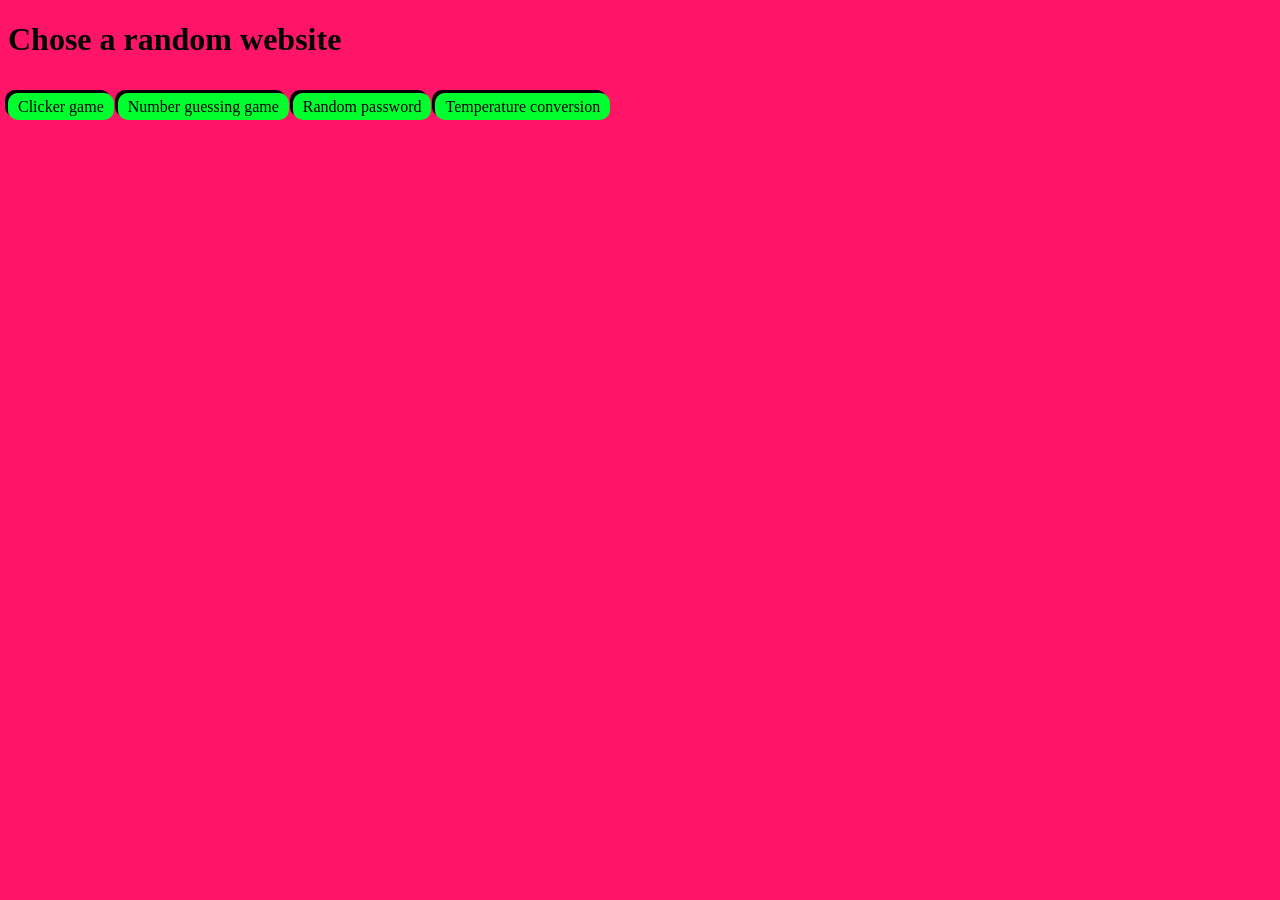
<file: index.html>
<!DOCTYPE html>
<html lang="en">
  <head>
    <meta charset="UTF-8">
    <meta name="viewport" content="width=device-width, initial-scale=1.0">
    <title>Random things (Home)</title>
    <meta name="descripion" content="">
    <link rel="stylesheet" href="css/style.css">
    <link rel="shortcut icon" type="image/png" href="images/logo.png">
  </head>
  <body>
    <h1>Chose a random website</h1>
    <br>
    <a class="btn" href="clickerGame.html" alt="clicker game">Clicker game</a>
    <a class="btn" href="numberGuessingGame.html" alt="number guessing game">Number guessing game</a>
    <a class="btn" href="randomPassword.html" alt="random password">Random password</a>
    <a class="btn" href="temperatureConversion.html" alt="temperature Conversion">Temperature conversion</a>
  </body>
</html>
</file>
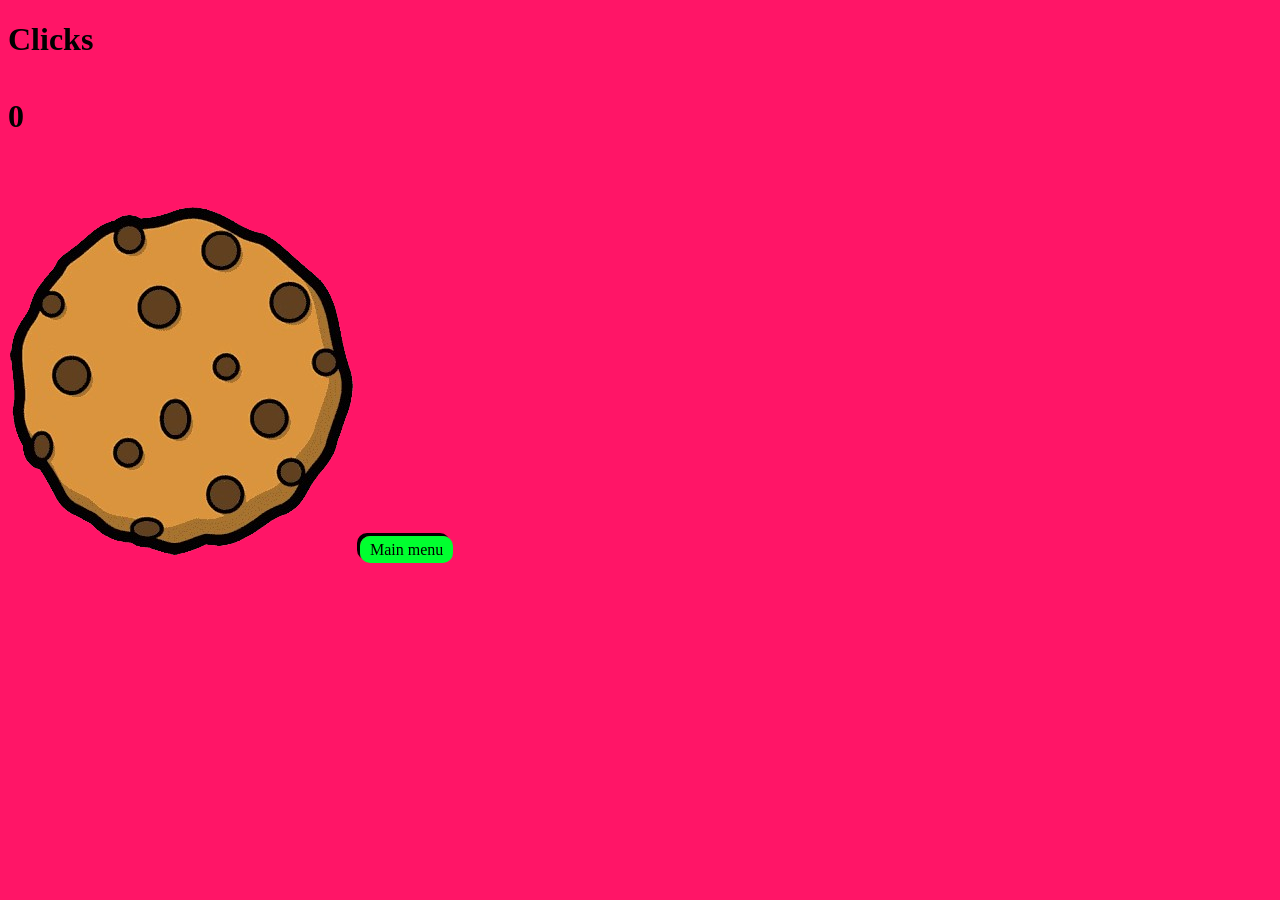
<file: clickerGame.html>
<!DOCTYPE html>
<html lang="en">
  <head>
    <meta charset="UTF-8">
    <meta name="viewport" content="width=device-width, initial-scale=1.0">
    <title>Random things (Clicker game)</title>
    <meta name="descripion" content="">
    <link rel="stylesheet" href="css/style.css">
    <link rel="shortcut icon" type="image/png" href="images/logo.png">
  </head>
  <body>
    <h1 id="clicks" class="top">Clicks</h1>
    <br>
    <label id="amount" class="top">0</label>
    <br>
    <br>
    <br>
    <br>
    <br>
    <img id="add" src="images/cookie.png" alt="cookie" style="cursor: pointer;">
    <a class="btn" href="index.html" alt="main menu">Main menu</a>
  </body>
  <script src="js/clickerGame.js"></script>
</html>
</file>
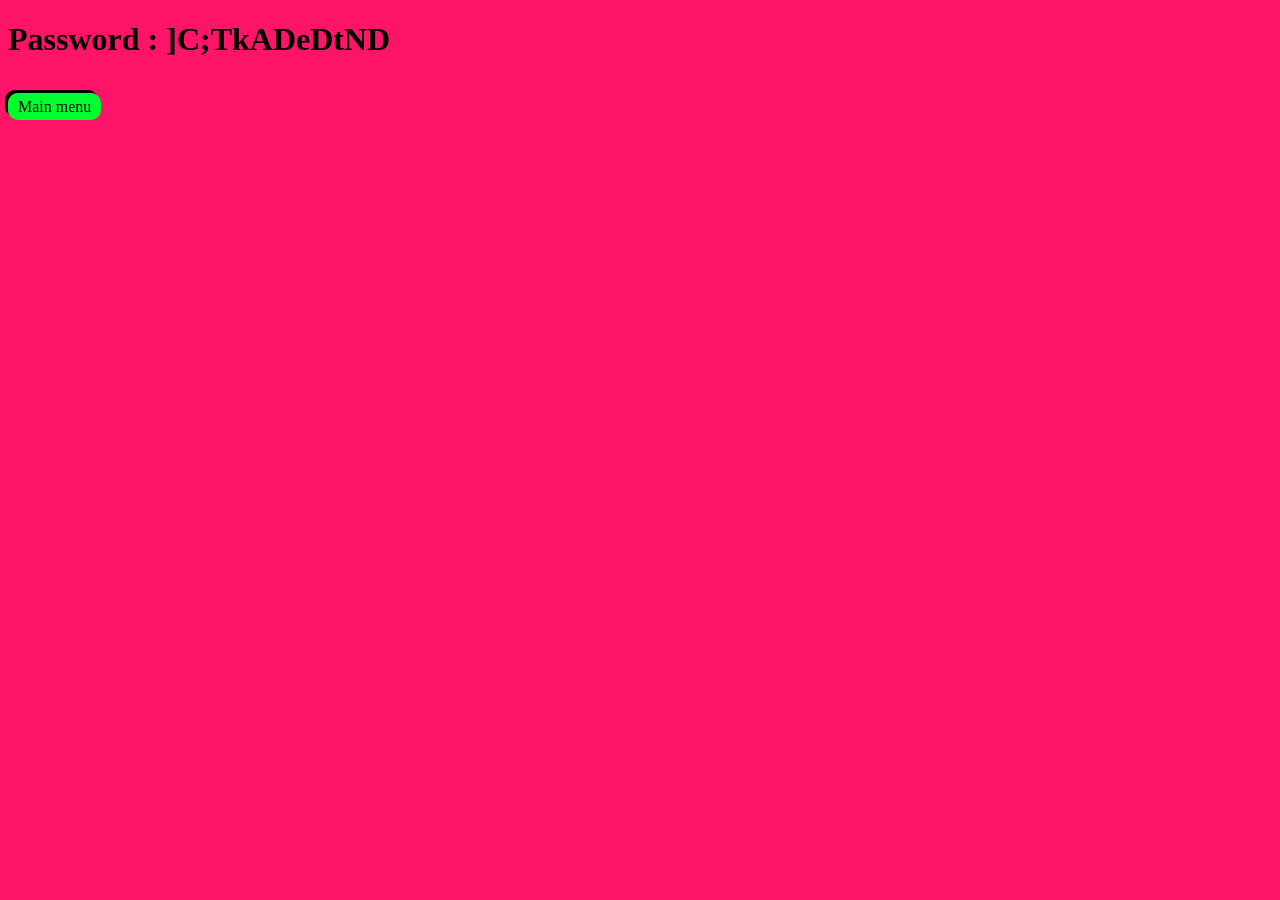
<file: randomPassword.html>
<!DOCTYPE html>
<html lang="en">
  <head>
    <meta charset="UTF-8>">
    <meta name="viewport" content="width=device-width, initial-scale=1.0">
    <title>Random thing (Random password generator)</title>
    <meta name="descripion" content="">
    <link rel="stylesheet" href="css/style.css">
    <link rel="shortcut icon" type="image/png" href="images/logo.png">
  </head>
  <body>
    <h1 id="password"></h1>
    <br>
    <a class="btn" href="index.html" alt="main menu">Main menu</a>
  </body>
  <script src="js/randomPassword.js"></script>
</html>
</file>
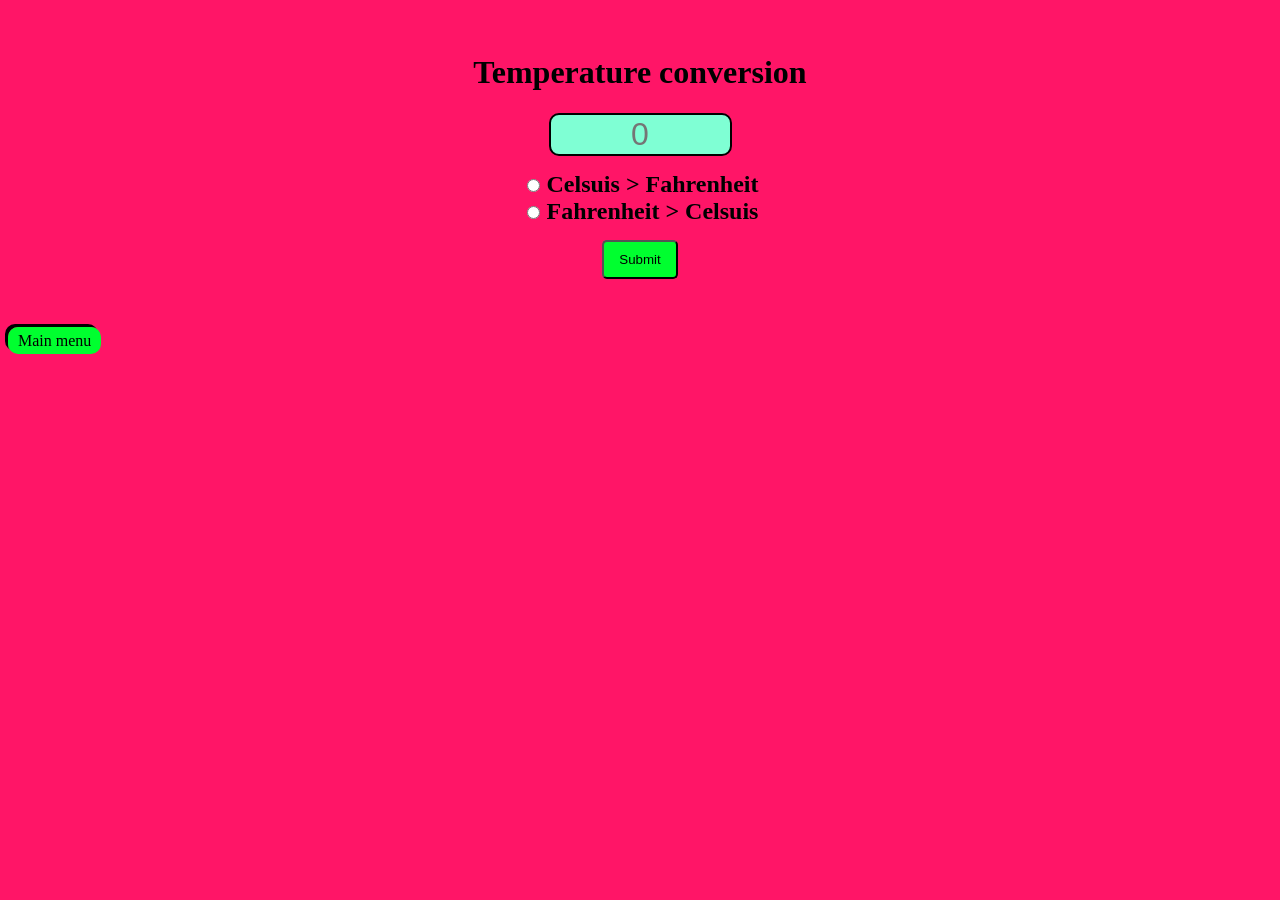
<file: temperatureConversion.html>
<!DOCTYPE html>
<html lang="en">
  <head>
    <meta charset="UTF-8">
    <meta name="viewport" content="width=device-width, initial-scale=1.0">
    <title>Random things (Temperature conversion)</title>
    <meta name="descripion" content="">
    <link rel="stylesheet" href="css/style.css">
    <link rel="shortcut icon" type="image/png" href="images/logo.png">
  </head>
  <body>
    <form>
      <h1>Temperature conversion</h1>
      <input type="number" id="textbox" placeholder="0">
      <br>
      <input type="radio" id="toFahrenheit" name="unit">
      <label for="toFahrenheit">Celsuis > Fahrenheit</label>
      <br>
      <input type="radio" id="toCelsuis" name="unit">
      <label for="toCelsuis">Fahrenheit > Celsuis</label>
      <br>
      <button type="button" onclick="convert()">Submit</button>
      <br>
      <p id="result"></p>
    </form>
    <a class="btn" href="index.html" alt="main menu">Main menu</a>
  </body>
  <script src="js/temperatureConversion.js"></script>
</html>
</file>
<file: css/style.css>
/*Body*/
button{
   margin-top: 15px;
   font-size: 1.5 em;
   background-color: #00ff2f;
   padding: 10px 15px;
   border-radius: 5px;
   cursor: pointer;

   &:hover,
    &:focus,
    &:focus-visible,
    &:focus-within {
       background-color: #35ff7b;
    }
}
body{
   background-color: #ff1567;
}
.btn {
    color: black;
    padding: 5px 10px;
    box-shadow: -3px -3px black;
    background-color: #00ff2f;
    border-radius: 10px;
    text-decoration: none;
    cursor: pointer;
    transition: all 0.5s ease;
 
    &:hover,
    &:focus,
    &:focus-visible,
    &:focus-within {
       background-color: #35ff7b;
    }
 }
 form{
   max-width: 350px;
   padding: 25px;
   margin: auto;
   border-radius: 10px;
 }
 #textbox{
   border: 2px solid black;
   border-radius: 10px;
   width: 50%;
   margin-bottom: 15px;
   background-color: aquamarine;
 }
/*Text*/
#result{
   font-size: 1.75em;
   font-weight: bold;
}
label{
   font-size: 1.5em;
   font-weight: bold;
}
#textbox{
   text-align: center;
   font-size: 2em;

   &[type=number]::-webkit-inner-spin-button, 
   &[type=number]::-webkit-outer-spin-button { 
         -webkit-appearance: none; 
         margin: 0; 
   }
}
form{
   text-align: center;
}
#amount{
   font-size: 2em;
   text-align: center;
}
/*Images*/
img{
   user-select: none;
}
</file>
